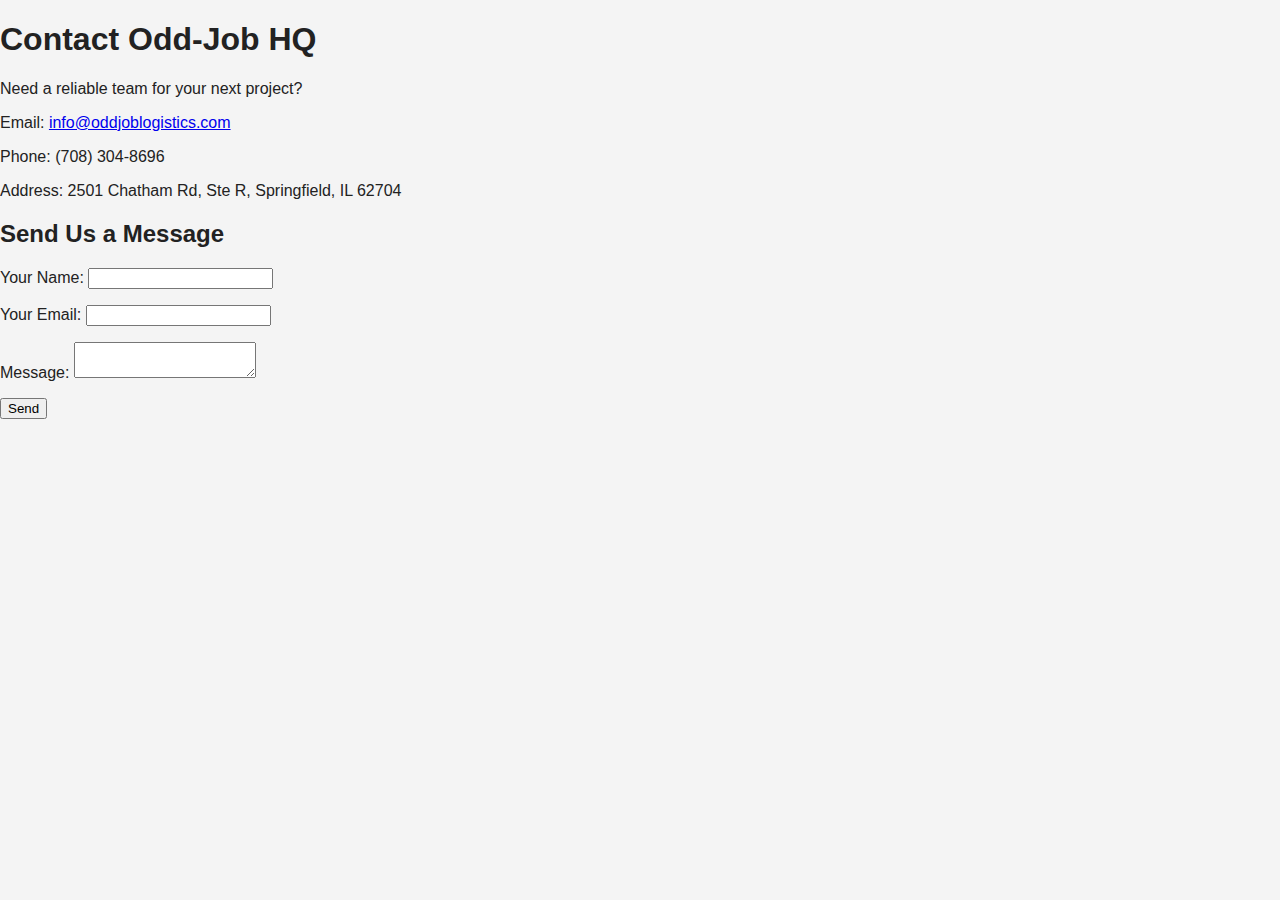
<file: contact.html>
<!DOCTYPE html>
<html lang="en">
<head>
    <meta charset="UTF-8">
    <title>Contact</title>
    <link rel="stylesheet" href="style.css">
</head>
<body>
    <h1>Contact Odd-Job HQ</h1>
</head>
<body>
      <p>Need a reliable team for your next project?</p>
      <p>Email: <a href="mailto:info@oddjoblogistics.com">info@oddjoblogistics.com</a></p>
      <p>Phone: (708) 304-8696</p>
      <p>Address: 2501 Chatham Rd, Ste R, Springfield, IL 62704</p>
      <h2>Send Us a Message</h2>
      <form name="contact" method="POST" data-netlify="true">
        <input type="hidden" name="form-name" value="contact">
        <p><label>Your Name: <input type="text" name="name" required></label></p>
        <p><label>Your Email: <input type="email" name="email" required></label></p>
        <p><label>Message: <textarea name="message" required></textarea></label></p>
        <p><button type="submit">Send</button></p>
</head>
<body>
</file>
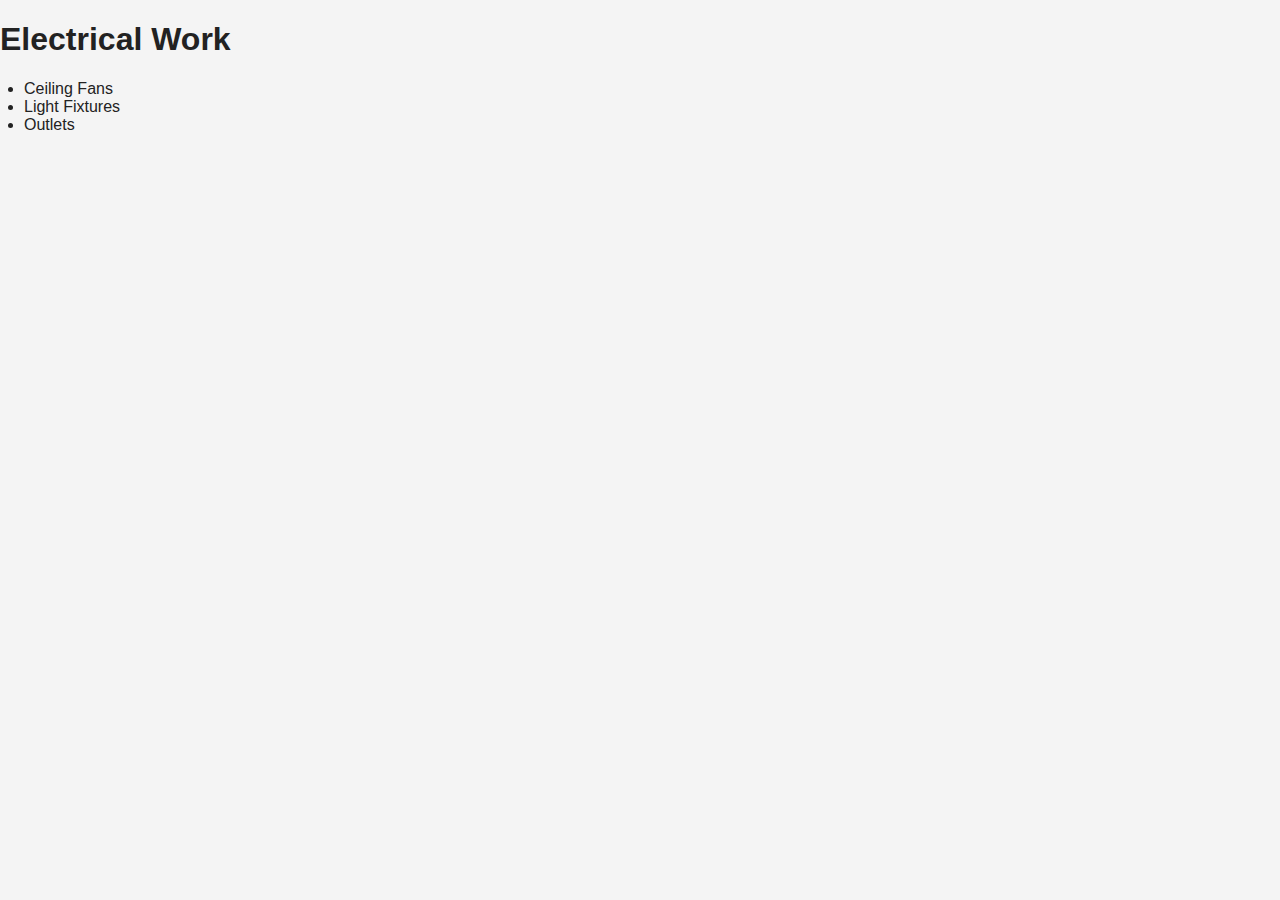
<file: electrical.html>
<!DOCTYPE html><html><head><title>Electrical Services</title><link rel='stylesheet' href='style.css'></head><body><h1>Electrical Work</h1><ul><li>Ceiling Fans</li><li>Light Fixtures</li><li>Outlets</li></ul></body></html>
</file>
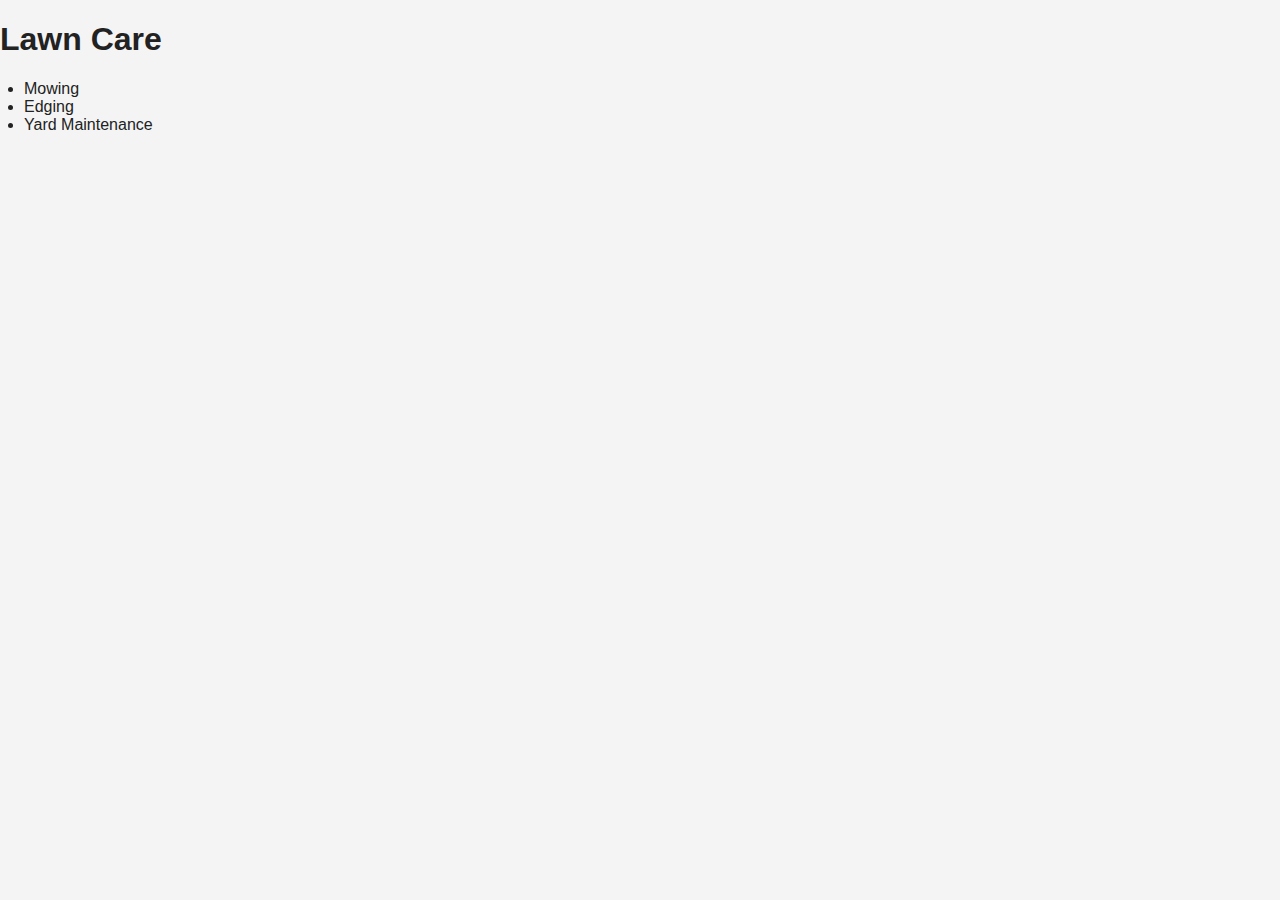
<file: lawn-care.html>
<!DOCTYPE html><html><!-- Google tag (gtag.js) -->
<script async src="https://www.googletagmanager.com/gtag/js?id=G-RVXQ0CR2YW"></script>
<script>
  window.dataLayer = window.dataLayer || [];
  function gtag(){dataLayer.push(arguments);}
  gtag('js', new Date());

  gtag('config', 'G-RVXQ0CR2YW');
</script>
<head><title>Lawn Care</title><link rel='stylesheet' href='style.css'></head><body><h1>Lawn Care</h1><ul><li>Mowing</li><li>Edging</li><li>Yard Maintenance</li></ul></body></html>
</file>
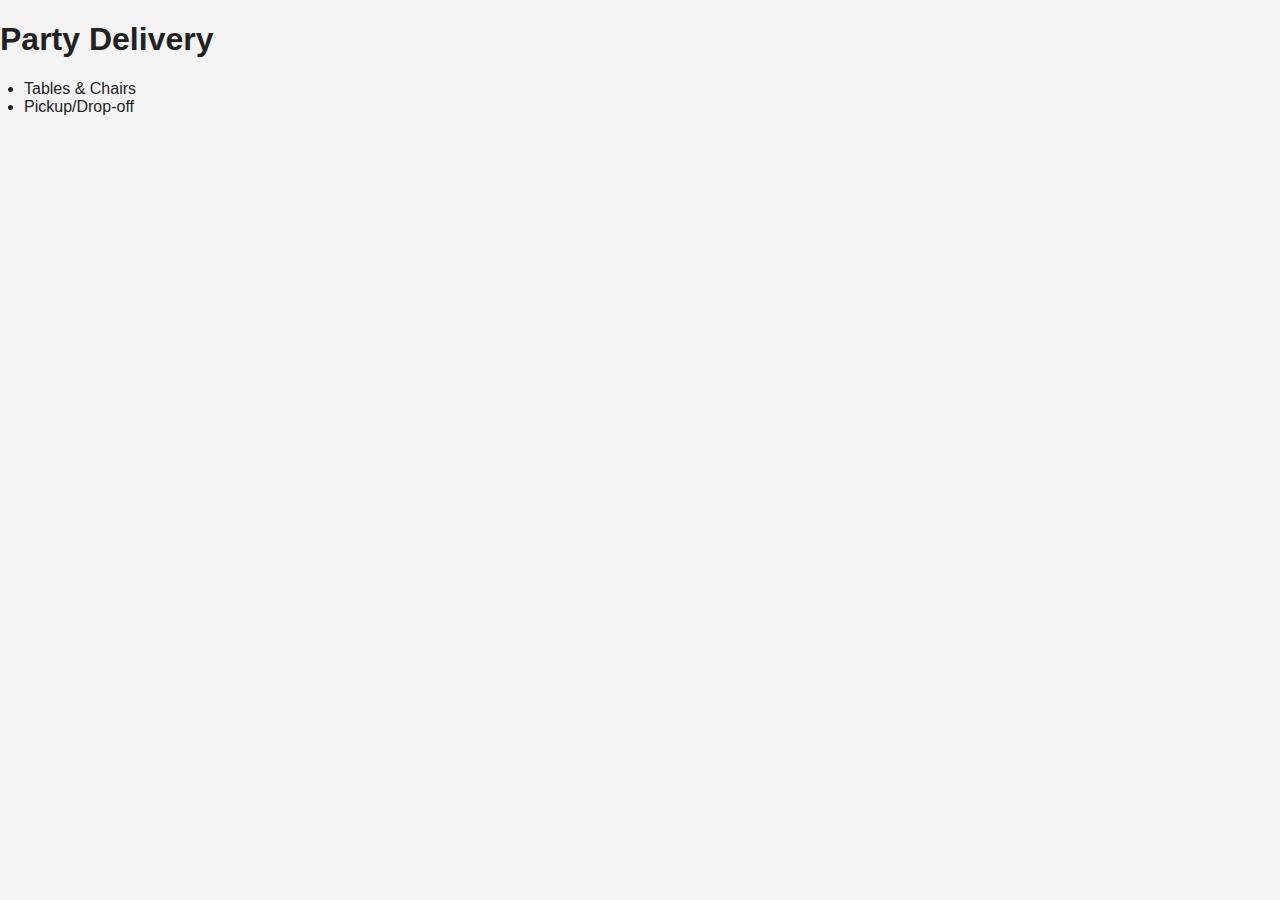
<file: party-delivery.html>
<!DOCTYPE html><html><head><link rel="manifest" href="manifest.json">
<script>
  if ('serviceWorker' in navigator) {
    navigator.serviceWorker.register('/service-worker.js');
  }
</script>
<!-- Google tag (gtag.js) -->
<script async src="https://www.googletagmanager.com/gtag/js?id=G-RVXQ0CR2YW"></script>
<script>
  window.dataLayer = window.dataLayer || [];
  function gtag(){dataLayer.push(arguments);}
  gtag('js', new Date());

  gtag('config', 'G-RVXQ0CR2YW');
</script>
<title>Party Delivery</title><link rel='stylesheet' href='style.css'></head><body><h1>Party Delivery</h1><ul><li>Tables & Chairs</li><li>Pickup/Drop-off</li></ul></body></html>
</file>
<file: style.css>
body {
  font-family: 'Segoe UI', sans-serif;
  margin: 0;
  background: #f4f4f4;
  color: #222;
}
header {
  background: #333;
  color: #ffcc00;
  padding: 2rem;
  text-align: center;
  animation: fadeIn 2s ease-out;
}
nav {
  background: #222;
  padding: 1rem;
  text-align: center;
}
nav a {
  color: white;
  text-decoration: none;
  margin: 0 1rem;
  font-weight: bold;
  transition: color 0.3s ease;
}
nav a:hover {
  color: #ffcc00;
}
main, .content {
  max-width: 1000px;
  margin: auto;
  padding: 2rem;
  background: white;
  border-radius: 10px;
  box-shadow: 0 2px 8px rgba(0,0,0,0.1);
  animation: slideUp 1s ease;
}
ul {
  padding-left: 1.5rem;
}
footer {
  text-align: center;
  padding: 1rem;
  background: #333;
  color: white;
}
img {
  max-width: 100%;
  border-radius: 8px;
}
@keyframes fadeIn {
  from {opacity: 0; transform: translateY(-20px);}
  to {opacity: 1; transform: translateY(0);}
}
@keyframes slideUp {
  from {opacity: 0; transform: translateY(30px);}
  to {opacity: 1; transform: translateY(0);}
}
</file>
